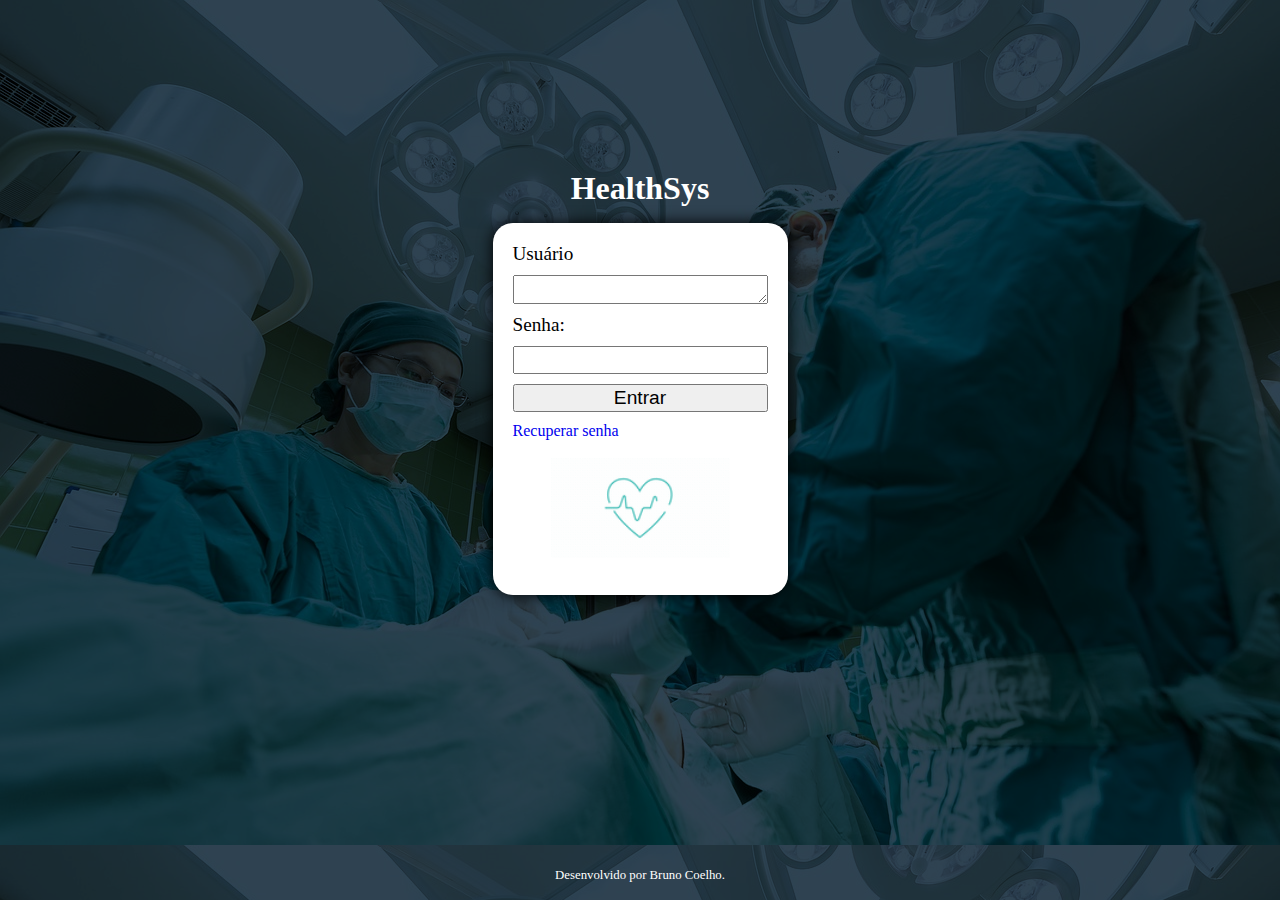
<file: index.html>
<!DOCTYPE html>
<html lang="pt-br">
<head>
    <meta charset="UTF-8">
    <meta http-equiv="X-UA-Compatible" content="IE=edge">
    <meta name="viewport" content="width=device-width, initial-scale=1.0">
    <title>HealthSys_login</title>
    <link rel="stylesheet" href="login_screen.css">
</head>
<body>
    <div class="login-container">
        <header>
            <h1>HealthSys</h1>
        </header>

        <form>
            <label for="nome_usuario">Usuário</label>
            <textarea name="usuario" id="nome_usuario" cols="1" rows="1"></textarea>

            <label for="senha_usuario">Senha:</label>
            <input type="password" name="senha" id="senha_usuario"></input>

            <input type="submit" value="Entrar">

            <a href="#">Recuperar senha</a>

            <div id="gif"></div>
        </form>

        <footer>Desenvolvido por Bruno Coelho.</footer>
    </div>

    <script src="https://code.jquery.com/jquery-3.6.0.min.js"></script>
    <script src="login_screen.js"></script>
</body>
</html>
</file>
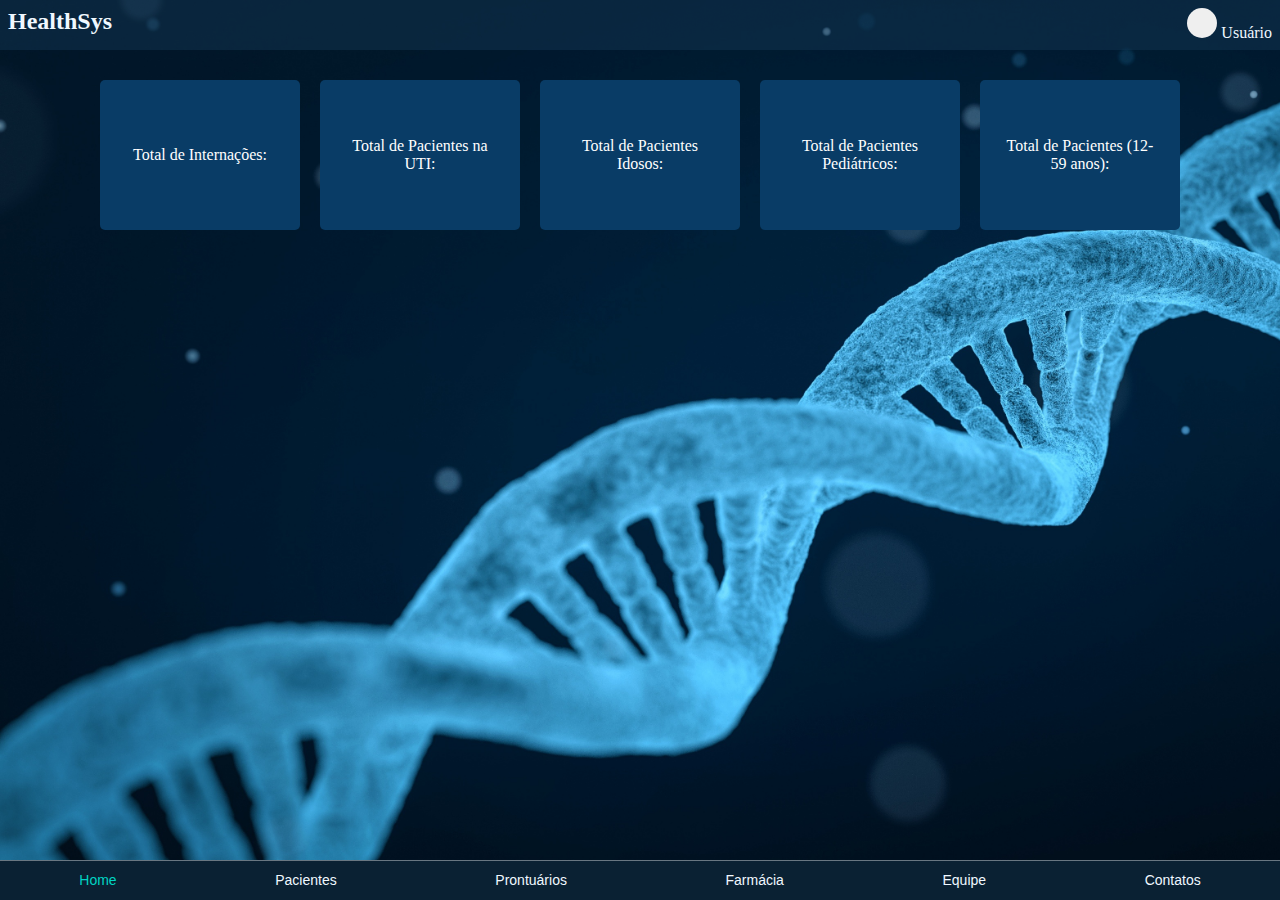
<file: healthsys.html>
<!DOCTYPE html>
<html lang="pt-br">
<head>
    <meta charset="UTF-8">
    <meta http-equiv="X-UA-Compatible" content="IE=edge">
    <meta name="viewport" content="width=device-width, initial-scale=1.0">
    <link rel="stylesheet" href="style.css">
    <link rel="stylesheet" href="https://cdnjs.cloudflare.com/ajax/libs/font-awesome/6.4.0/css/all.min.css" integrity="sha512-iecdLmaskl7CVkqkXNQ/ZH/XLlvWZOJyj7Yy7tcenmpD1ypASozpmT/E0iPtmFIB46ZmdtAc9eNBvH0H/ZpiBw==" crossorigin="anonymous" referrerpolicy="no-referrer" />
    <title>HealthSys</title>
</head>
<body>
    <div id="loading-overlay">
        <div class="spinner"></div>
        <h2>Carregando...</h2>
    </div>

    <div class="container" id="content">
    
        <main>
            <header id="cabecalho">
                <h2>HealthSys</h2>
                <div class="usuario">
                    <button id="user">
                        <i class="fa-solid fa-user"></i>
                    </button>
                    <span>Usuário</span>
                </div>
                <nav id="menu_usuario">
                    <ul>
                        <li class="perfil">Perfil</li>
                        <li class="configuracoes">Configurações</li>
                        <li class="sair" id="sair">Sair</li>
                    </ul>
                </nav>
            </header>
        
            <section id="exibicao">

                <section class="estatisticas" id="dadosHospital">
                    <div class="bloco">
                        <i class="fas fa-procedures"></i>
                        <span>Total de Internações:</span>
                    </div>
                    <div class="bloco">
                        <i class="fas fa-bed"></i>
                        <span>Total de Pacientes na UTI:</span>
                    </div>
                    <div class="bloco">
                        <i class="fas fa-user"></i>
                        <span>Total de Pacientes Idosos:</span>
                    </div>
                    <div class="bloco">
                        <i class="fas fa-child"></i>
                        <span>Total de Pacientes Pediátricos:</span>
                    </div>
                    <div class="bloco">
                        <i class="fas fa-users"></i>
                        <span>Total de Pacientes (12-59 anos):</span>
                    </div>
                </section>

                <section id="perfil_user">
                    <i class="fa-solid fa-xmark" id="fechar"></i>
                    <i class="fa-solid fa-marker" id="editar"></i>
                    <div id="container_user">
                        <div class="user_info">
                          <div class="user_photo">
                            <img src="img/foto_user_exemplo.jpg" alt="Foto do Usuário">
                          </div>
                          <div class="user_details">
                            <h3>Nome Completo</h3>
                            <p><i class="fas fa-envelope"></i> email@example.com</p>
                            <p><i class="fas fa-phone"></i> (XX) XXXX-XXXX</p>
                            <p><i class="fas fa-id-card"></i> Matrícula: XXXXXXX</p>
                            <p><i class="fas fa-briefcase"></i> Ocupação: Cargo/Ocupação</p>
                          </div>
                        </div>
                    </div>
                </section>

                <section id="dadosPacientes">
                    <div id="pesquisa">
                        <label for="pesquisarNome">Nome:</label>
                        <input type="text" placeholder="Pesquisar por nome.">
                        <button>Pesquisar</button>
                    </div>

                    <div id="listaDePacientes">
                        <header>
                            <div>
                                <h2>Lista de Pacientes</h2>
                            </div>
                            <div class="transfer">
                                <button title="Transferir paciente" id="transfer_btn">
                                    <i class="fa-solid fa-truck-medical"></i>
                                </button>
                                <button title="Lista de transferidos" id="lista_transfer_btn">
                                    <i class="fa-solid fa-table-list"></i>
                                </button>
                            </div>
                        </header>
                        <table>
                            <ul>
                                <li class="nome">Nome:</li>
                                <li class="CPF">CPF:</li>
                                <li class="contato" title="Contato do responsável">Contato:</li>
                            </ul>
                        </table>

                        <tbody></tbody>
                    </div>
                </section>

                <section id="form_transfer">
                    <i class="fa-solid fa-xmark" id="fechar_transfer"></i>
                    <div class="form_content_transfer">
                        <h2>Transferir paciente</h2>
                        <form>
                            <div>
                                <label for="nome_paciente">Nome do paciente:</label>
                                <textarea name="nome_do_paciente" id="nome_paciente" cols="1" rows="1"></textarea>

                                <label for="numero_do_paciente">N°. de registro:</label>
                                <textarea name="numero" id="numero_do_paciente" cols="1" rows="1"></textarea>
                            </div>
                                
                            <div>
                                <label for="local_saida">De:</label>
                                <textarea name="local_de_saida" id="local_saida" cols="1" rows="1" placeholder="Local de saída."></textarea>

                                <label for="destino">Para:</label>
                                <textarea name="local_de_destino" id="destino" cols="1" rows="1" placeholder="Local de destino"></textarea>
                            </div>

                           <div>
                                <input type="submit" value="Transferir">
                                <input type="reset" value="Cancelar">
                           </div>
                        </form>
                    </div>
                </section>

                <section id="lista_transfer">
                    <i class="fa-solid fa-xmark" id="fechar_lista_transfer"></i>
                    <div class="content_lista_transfer">
                        <h2>Lista de pacientes transferidos</h2>
                        <ul>
                            <li>N°.:</li>
                            <li>Nome:</li>
                            <li>Destino:</li>
                        </ul>

                        <tbody></tbody>
                    </div>
                </section>

                <section id="dadosProntuario">
                    <header id="cabecaProntuario">
                        <div>
                            <h2>Novo Prontuário</h2>
                        </div>

                        <div id="btn_lista_pront">
                            <button>
                                <i class="fa-solid fa-book"></i>
                                Lista
                            </button>
                        </div>
                    </header>

                    <form action="#" method="POST">
                        <header id="dadosDeEntrada">
                            <section>
                                <div id="nome_cadastro">
                                    <label for="nome">Nome:</label>
                                    <input type="text" id="nome" name="nome" required>    
                                </div>

                                <div id="rgCpf">
                                    <div id="numeroRg">
                                        <label for="rg">RG:</label>
                                        <input type="number" id="rg">
                                    </div>
                                    <div id="numeroCpf">
                                        <label for="cpf">CPF:</label>
                                        <input type="number" id="cpf">
                                    </div>
                                </div>
                            
                                <div id="datasGenero">
                                    <div>
                                        <label for="data_nascimento">Nascimento:</label>
                                        <input type="date" id="data_nascimento" name="data_nascimento" required>
                                    </div>

                                    <div>
                                        <label for="data_entrada">Entrada do paciente:</label>
                                        <input type="date" id="data_entrada" name="data_entrada" required>
                                    </div>
                                    <!--div de gênero adicionada aqui por questões estéticas-->
                                    <div id="genero">
                                        <label for="sexo">Sexo:</label>
                                        <ul id="sexo">
                                            <li>
                                                <input type="checkbox" id="masculino" name="genero" value="masculino">
                                                <label for="masculino">M</label>
                                            </li>
                                            <li>
                                                <input type="checkbox" id="feminino" name="genero" value="feminino">
                                                <label for="feminino">F</label>
                                            </li>
                                            <li>
                                                <input type="checkbox" id="outro" name="genero" value="outro">
                                                <label for="outro">Outro</label>
                                            </li>
                                        </ul>
                                    </div>
                                </div>

                            </section>
                        </header>

                        <section>
                            <label for="nomeDoPai">Nome do pai:</label>
                            <input type="text" id="nomeDoPai" name="nomeDoPai" placeholder="Nome de algum responsável." required>

                            <label for="nomeDaMae">Nome da mãe:</label>
                            <input type="text" id="nomeDaMae" name="nomeDaMae" placeholder="Nome de algum responsável." required>
                        </section>
                    
                        <label for="endereco">Endereço:</label>
                        <input type="text" id="endereco" name="endereco" placeholder="Rua, n°, bairro, cidade, estado." required>
                    
                        <section id="telefones">
                            <div>
                                <label for="telefone">Telefone 1:</label>
                                <input type="number" id="telefone1" name="telefone" required>
                            </div>
                        
                            <div>
                                <label for="telefone2">Telefone 2:</label>
                                <input type="number" id="telefone2" name="telefone2" required>
                            </div>
                        </section>
                    
                        <label for="historico_medico">Histórico Médico:</label>
                        <textarea id="historico_medico" name="historico_medico" placeholder="Doenças crônicas, histórico familiar, cirurgias anteriores, alergias, MEDICAMENTOS(se ja utiliza algum), hospitalizações, observações adicionar, etc." required></textarea>
                    
                        <label for="exames_fisicos" title="Preencha caso um exame recente seja apresentado.">Exames Físicos:</label>
                        <textarea id="exames_fisicos" name="exames_fisicos" placeholder="Caso não seja apresentado um exame recente, essa parte deverá ser preenchida pelo médico." required></textarea>
                    
                        <label for="diagnosticos">Diagnósticos:</label>
                        <textarea id="diagnosticos" name="diagnosticos" placeholder="A ser preenchido pelo médico." required></textarea>
                    
                        <label for="tratamento">Plano de Tratamento:</label>
                        <textarea id="tratamento" name="tratamento" placeholder="A ser preenchido pelo médico." required></textarea>
                    
                        <label for="evolucao_clinica">Evolução Clínica:</label>
                        <textarea id="evolucao_clinica" name="evolucao_clinica" placeholder="A ser preenchido por médico ou enfermeiro." required></textarea>
                    
                        <label for="comunicacoes">Comunicações:</label>
                        <textarea id="comunicacoes" name="comunicacoes" placeholder="Orientações fornecidas ao paciente. Deve ser preenchido pelo médico." required></textarea>

                        <div id="botoesAcaoPront">
                            <input type="submit" value="Enviar">
                            <input type="reset" value="Limpar dados">
                        </div>
                      </form>
                </section>

                <section id="dadosFarmacia">
                    <div class="farmacia">
                        <form action="/registrar_medicamento" method="post">
                          <h2>Registro de Medicamentos</h2>
                          <div class="medicamento">
                                <label for="nome">Nome do Medicamento:</label>
                                <input type="text" id="nome" name="nome" required>
                          </div>
                    
                          <div class="medicamento">
                                <label for="descricao">Descrição:</label>
                                <textarea id="descricao" name="descricao" rows="3"></textarea>
                          </div>
                    
                          <div class="medicamento">
                                <label for="dosagem">Dosagem:</label>
                                <input type="text" id="dosagem" name="dosagem">
                          </div>
                    
                          <div class="medicamento">
                                <label for="fabricante">Fabricante:</label>
                                <input type="text" id="fabricante" name="fabricante">
                          </div>
                    
                          <input type="submit" value="Registrar Medicamento">
                        </form>

                        <section class="pesquisa_medicamento">
                            <h3>Pesquisar medicamento</h3>
                            <label for="pesquisarMedicamento">
                                Nome do medicamento:
                            </label>
                            <input type="text" placeholder="Azitromicina, paracetamol, morfina, etc.">
                            <input type="submit" value="pesquisar">
                        </section>

                        <section class="mais_farmacia">
                            <h3>Mais opções</h3>
                            <ul>
                                <li id="lab">
                                    <button>
                                        Laboratório
                                    </button>
                                </li>
                                <li id="stq">
                                    <button>
                                        Estoque
                                    </button>
                                </li>
                                <li id="rct">
                                    <button>
                                        Receitas
                                    </button>
                                </li>
                                <li id="alerta_paciente">
                                    <button>
                                        Alertar paciente
                                    </button>
                                </li>
                                <li id="historico_medicamentos">
                                    <button>
                                        Histórico
                                    </button>
                                </li>
                            </ul>
                        </section>
                    </div>
                </section>

                <section id="dados_equipe">
                    <header>
                        <h2>Nossa equipe</h2>
                        <button id="add_usuario">
                            <i class="fa-solid fa-user-plus"></i>
                        </button>
                    </header>
                    <br>
                    <table class="tabela">
                        <ul>
                            <li class="nome">Nome:</li>
                            <li class="contato">Contato:</li>
                            <li class="Função">Função:</li>
                        </ul>
                    </table>

                    <tbody></tbody>
                </section>

                <section id="acesso_equipe">
                    <i class="fa-solid fa-xmark" id="fechar_acesso_equipe"></i>
                    <div class="content_acesso_equipe">
                        <p>Informe suas credenciais.</p>
                        <form>
                            <label for="numero_credencial">Número credenciado:</label>
                            <textarea name="" id="numero_credencial" cols="1" rows="1"></textarea>

                            <label for="senha_credencial">Senha:</label>
                            <textarea name="" id="senha_credencial" cols="1" rows="1"></textarea>

                            <div>
                                <input type="submit" value="Entrar">
                            </div>
                        </form>
                    </div>
                </section>

                <section id="dados_contatos">
                    <div class="container_contatos">
                        <h2>Contatos</h2>
                    
                        <div class="departamento">
                          <h3>Departamento de Recursos Humanos</h3>
                          <ul>
                            <li><i class="fas fa-phone"></i> Telefone: (XX) XXXX-XXXX</li>
                            <li><i class="fas fa-envelope"></i> E-mail: rh@hospital.com</li>
                            <li><i class="fas fa-map-marker-alt"></i> Endereço: Rua do Hospital, 123, Cidade, Estado</li>
                          </ul>
                        </div>
                        
                        <div class="departamento">
                          <h3>Departamento Financeiro</h3>
                          <ul>
                            <li><i class="fas fa-phone"></i> Telefone: (XX) XXXX-XXXX</li>
                            <li><i class="fas fa-envelope"></i> E-mail: financeiro@hospital.com</li>
                            <li><i class="fas fa-map-marker-alt"></i> Endereço: Rua do Hospital, 123, Cidade, Estado</li>
                          </ul>
                        </div>
                        
                        <div class="departamento">
                          <h3>Departamento de Tecnologia da Informação</h3>
                          <ul>
                            <li><i class="fas fa-phone"></i> Telefone: (XX) XXXX-XXXX</li>
                            <li><i class="fas fa-envelope"></i> E-mail: ti@hospital.com</li>
                            <li><i class="fas fa-map-marker-alt"></i> Endereço: Rua do Hospital, 123, Cidade, Estado</li>
                          </ul>
                        </div>
                        
                        <div class="medicos">
                          <h3>Diretório Médico</h3>
                          <ul>
                            <li><i class="fas fa-user-md"></i> Dr. João Silva - Cardiologia</li>
                            <li><i class="fas fa-user-md"></i> Dra. Maria Santos - Pediatria</li>
                            <li><i class="fas fa-user-md"></i> Dr. Carlos Oliveira - Ortopedia</li>
                          </ul>
                        </div>
                    </div>
                </section>                

            </section> 
        </main>

        <nav>
            <ul class="menu">
                <li>
                    <button id="home">
                        <i class="fa-solid fa-house active"></i>
                        <span class="active">Home</span>
                    </button>
                </li>
                <li>
                    <button id="pacientes">
                        <i class="fa-solid fa-hospital-user"></i>
                        <span>Pacientes</span>
                    </button>
                </li>
                <li>
                    <button id="prontuarios">
                        <i class="fa-regular fa-clipboard"></i>
                        <span>Prontuários</span>
                    </button>
                </li>
                <li>
                    <button id="farmacia">
                        <i class="fa-solid fa-prescription-bottle-medical"></i>
                        <span>Farmácia</span>
                    </button>
                </li>
                <li>
                    <button id="equipe">
                        <i class="fa-solid fa-people-group"></i>
                        <span>Equipe</span>
                    </button>
                </li>
                <li>
                    <button id="contatos">
                        <i class="fa-solid fa-mobile-screen-button"></i>
                        <span>Contatos</span>
                    </button>
                </li>
            </ul>
        </nav>

    </div>

    <script src="./script.js"></script>
</body>
</html>
</file>
<file: login_screen.css>
* {
    margin: 0;
    bottom: 0;
    box-sizing: border-box;
}

body {
    background-color:rgba(10, 33, 51, 0.849);
    background-image: url(./img/bg_login.jpg);
    background-blend-mode: multiply;
    background-size: cover;
}

.login-container {
    
    width: 100%;
    height: 100vh;

    display: flex;
    flex-direction: column;
    justify-content: center;
    align-items: center;

}

h1 {
    color: white;
    width: 100%;

    padding-bottom: 1rem;
}


form {
    background-color: #fff;
    box-shadow: 0 0 15px black;

    border-radius: 20px;

    max-width: 450px;
    height: auto;

    display: flex;
    flex-direction: column;

    padding: 20px;
}

label, textarea, input, section {
    margin-bottom: 10px;

    font-size: 1.2rem;
}

a {
    text-decoration: none;
}

form div {
    width: 100%;
    height: 10vh;
    text-align: center;

    background-image: url(./img/login_img.gif);
    background-repeat: no-repeat;
    background-size: cover;
    background-position: center;
    background-size: 70%;
}

footer {
    position: absolute;
    bottom: 10px;
    left: 50%;
    transform: translate(-50%, -50%);
    color: #fff;
}

@media (max-width:720pc) {
    .login-container {   
        height: 85vh;
    }

    form div {
        height: 15vh;
    }

    footer {
        width: 100%;

        text-align: center;

        font-size: 0.8rem;
    }
}
</file>
<file: style.css>
/* Reset de estilos para evitar comportamentos indesejados */
* {
    margin: 0;
    padding: 0;
    box-sizing: border-box;
}

body {
    width: 100%;
    height: 100%;

    margin: 0;

    background-image: url(./img/bg\(01\).jpg);
    background-size: cover;
    background-repeat: no-repeat;
}

/*loading*/
#loading-overlay {
  position: fixed;
  top: 0;
  left: 0;
  width: 100%;
  height: 100%;
  background-color: rgba(0, 0, 0, 0.7);
  display: flex;
  flex-direction: column;
  justify-content: center;
  align-items: center;
  z-index: 9999;
}

.spinner {
  width: 50px;
  height: 50px;
  border: 5px solid #fff;
  border-top-color: #3498db;
  border-radius: 50%;
  animation: spin 1s ease-in-out infinite;
}

@keyframes spin {
  0% { transform: rotate(0deg); }
  100% { transform: rotate(360deg); }
}

#loading-overlay h2 {
  color: #fff;
  margin-top: 20px;
}

/*container*/
.container {
    width: 100%;
    height: 100vh;

    display: flex;
    flex-direction: column;

    overflow: hidden;

}

/*PERFIL*/
#perfil_user {
    position: fixed;
    z-index: 9999;
    top: 45%;
    left: 49%;
    transform: translate(-50%, -50%);
    display: none;
    justify-content: center;
    align-items: center;
}

#perfil_user #fechar {
    position: absolute;
    bottom: -20px;

    color:black;
    background-color: #fff;

    cursor: pointer;

    width: 1rem;
    height: 1rem;

    text-align: center;

    font-size: 1rem;
}

#perfil_user #editar {
    position: absolute;
    right: 6%;
    bottom: 15%;
    cursor: pointer;
}

#container_user {
  background-color:rgb(255, 255, 255);
  border-radius: 8px;
  padding: 20px;
  border: 10px solid rgb(10, 33, 51);
  box-shadow: 0 0 10px black;
  align-items: center;
  gap: 20px;
  width: 60vh;
}

.user_info {
    width: 100%;
    display: flex;
}

.user_info div {
    flex: 1;
}

.user_photo img {
  width: 120px;
  height: 150px;
  border-radius: 5%;
  object-fit: cover;
}

.user_details h3 {
  margin: 0;
  font-size: 18px;
}

.user_details p {
  margin: 5px 0;
  font-size: 14px;
}

.user_details p i {
  margin-right: 10px;
}


/* MENU */
nav {
    background-color:rgb(10, 33, 51);
    height: 2.5rem;
    position: absolute;
    bottom: 0;
    width: 100%;
    border-top: 1px solid #ffffff63;
}

.menu {
    list-style-type: none;
    display: flex;
    flex-direction: row;
    justify-content: space-around;
    
}

.menu li {
    margin: 10px;
}

.menu button {
    background-color: none;
    background-color: transparent;
    border: none;
    color: aliceblue;
    font-size: 14px;
    cursor: pointer;
}

.menu button i.active,
.menu button span.active {
    color: rgb(1, 212, 195); 
}


/*MAIN*/
main {
    width: 100%;

    height: calc(100% - 2.5rem);

    top: 0;

    position: absolute;

    display: flex;
    flex-direction: column;
}

/*HEADER*/
#cabecalho {
    background-color:rgba(21, 57, 87, 0.432);
    color: rgb(240, 248, 255);

    padding: 8px;

    display: flex;
    justify-content: space-between;
}

.usuario {
    cursor: pointer;
}

#user {
    border-radius: 50%;
    width: 30px;
    height: 30px;
    border: none;
}

#menu_usuario {
    position: absolute;
    display: none;
    z-index: 9999;
    top: 46px;
    right: 0;
    width: 120px;
    height: 80px;
    border: none;
    padding: 5px;
}

#menu_usuario ul {
    list-style: none;
}

#menu_usuario ul li {
    margin-bottom: 5px;
    cursor: pointer;
}

#menu_usuario li:hover {
    background-color: rgba(169, 169, 169, 0.514);
}

/*EXIBIÇÃO*/
#exibicao {
    overflow: auto;
}

#exibicao::-webkit-scrollbar {
    width: 10px;
    background-color:rgba(21, 57, 87, 0.397);
}

#exibicao::-webkit-scrollbar-thumb {
    background-color:rgb(21, 57, 87);
}

/* ESTATÍSTICAS */
#dadosHospital {
    width: 100%;
    display: flex;
    flex-wrap: wrap;
    justify-content: center;
    padding: 20px;
}

.bloco {
    display: flex;
    flex-direction: column;
    justify-content: center;
    width: 200px;
    height: 150px;
    padding: 20px;
    text-align: center;
    margin: 10px;
    background-color:rgb(9, 60, 102);
    color: white;
    border-radius: 5px;
}

.bloco i {
    font-size: 24px;
    margin-bottom: 10px;
}

.bloco span {
    display: block;
    margin-bottom: 10px;
}

/*DADOS DOS PACIENTES*/
#dadosPacientes {
    width: 100%;
    padding: 20px;
    color: aliceblue;
    display: none;
    flex-direction: column;
}

#pesquisa {
    display: flex;

    width: 100%;
}

#pesquisa label {

    margin-right: 5px;

    font-size: 1.5rem;
}

#pesquisa input {
    width: 90%;

    border-radius: 4px;
    border: none;

    margin-right: 3px;
    padding: 3px;

    font-size: 1rem;
}

#pesquisa button {
    font-size: 1rem;

    height: 1.7rem;

    padding: 0.3rem;

    cursor: pointer;

    border-radius: 5px;
}

#pesquisa, #listaDePacientes {
    width: 100%;
    box-sizing: border-box;
}


#listaDePacientes {
    margin-top: 50px;
}

#listaDePacientes header {
    width: 100%;
    display: flex;
}

#listaDePacientes header div {
    flex: 1;
}

.transfer {
    text-align: right;
}

.transfer button {
    font-size: 18px;

    padding: 3px;

    border-radius: 4px;
    border: none;

    margin-right: 10px;

    transition: 0.2s;

    background-color: transparent;
    color: aliceblue;

    cursor: pointer;
}

#listaDePacientes ul {
    margin-top: 15px;
    width: 100%;
    background-color:rgb(9, 60, 102);
    display: flex;
    list-style: none;
    font-size: 14px;
}

#listaDePacientes li {
    text-align: center;
    border: 1px solid rgba(255, 255, 255, 0.411);
    padding: 5px;
    flex: 1;
}

/*transferir*/
#form_transfer {
    position: absolute;
    display: none;
    justify-content: center;
    z-index: 9999;
    top: 50%;
    left: 50%;
    transform: translate(-50%, -50%);
}

#form_transfer i {
    position: fixed;

    bottom: -20px;

    cursor: pointer;

    background-color: #fff;

    width: 1rem;
    height: 1rem;

    font-size: 1rem;

    text-align: center;
}

.form_content_transfer {
    background-color:#fff;
    box-shadow: 0 0 10px;
    padding: 10px;
    border-radius: 10px;
    width: 340px;
}

/*lista de transferidos*/
#lista_transfer {
    position: absolute;
    z-index: 9999;
    top: 50%;
    left: 50%;
    transform: translate(-50%, -50%);
    display: none;
    justify-content: center;
}

#lista_transfer i {
    position: absolute;
    bottom: -20px;
    cursor: pointer;

    background-color: #fff;

    width: 1rem;
    height: 1rem;

    font-size: 1rem;

    text-align: center;
}

.content_lista_transfer {
    background-color: rgb(3, 29, 51);
    color: #fff;
    padding: 10px;
    width: 80vh;
    height: 80vh;
    overflow: auto;
    border: 0.5px solid white;
}

#lista_transfer ul {
    display: flex;
    list-style: none;
    margin-top: 20px;
}

#lista_transfer li {
    flex: 1;
    text-align: center;
    border: 1px solid white;
    padding: 3px;
}

/*DADOS PRONTURÁRIOS*/
#dadosProntuario {
    display: none;
}

#dadosProntuario header {
    width: 100%;
    display: flex;
    justify-content: space-between;
    padding: 10px;
    color: aliceblue;
}

#dadosProntuario header div {
    flex: 1;
}

#dadosProntuario header button {
    font-size: 1.3rem;
    background-color: transparent;
    border: none;
    color: aliceblue;
    cursor: pointer;
}

#btn_lista_pront {
    text-align: right;
}

#dadosProntuario form {
    width: 100%;


    padding: 20px;

    border-top: 1px solid #ccc;
    color: aliceblue;
    background-color:rgb(9, 60, 102);
}

#dadosProntuario section{
    width: 100%;

    display: flex;
    flex-direction: column;
    flex-wrap: wrap;
}

#dadosProntuario  input[type="text"], textarea {
    width: 100%;
    padding: 8px;
    border: 1px solid #ccc;
    border-radius: 4px;
    box-sizing: border-box;
    font-size: 14px;
    margin-bottom: 10px;
}

#dadosProntuario  textarea {
    height: 100px;
}

#dadosDeEntrada {
    width: 100%;

    display: flex;
    flex-direction: column;

    padding: 0;
}

#dadosDeEntrada div {
    width: 100%;
}

#nome_cadastro {
    width: 100%;
}

#nome_cadastro label {
    width: 100%;
}

#rgCpf {
    width: 100%;

    display: flex;

    flex-wrap: wrap;
    margin-bottom: 20px;
}

#rgCpf div {
    width: 100%;

    text-align:left;
}

#rgCpf div input {
    width: 100%;
}

#numeroRg {
    margin-right: 1rem;
}

#datasGenero {
    width: 100%;

    display: flex;
    flex-direction: row;
    justify-content: space-between;

    margin-bottom: 1rem;

    border-bottom: #fff solid 2px;
}

#datasGenero div {
    margin-bottom: 0.8rem;
}

#genero {
    width: 100%;
    
    display: flex;
    flex-direction: row;
}

#genero ul {
    width: 50%;
    display: flex;
    list-style: none;
    justify-content: space-between;
}

#telefones {
    width: 100%;

    margin-top: 10px;

    padding-bottom: 1rem;
    margin-bottom: 1rem;

    border-bottom: 1px solid white;
}

#telefones div {
    margin-bottom: 0.7rem;
}

#botoesAcaoPront {
    margin-top: 2px;
    margin-bottom: 5px;
}

#botoesAcaoPront input {
    background-color:rgb(1, 22, 39);
    color: white;
    padding: 5px 10px;
    border: none;
    border-radius: 4px;
    cursor: pointer;
    font-size: 16px;
}

#botoesAcaoPront input:active {
    background-color:rgb(47, 126, 190);
}


/*FARMÁCIA*/
#dadosFarmacia {
    display: none;
}

.farmacia {
    background-color:rgb(9, 60, 102);
    height: auto;
    color: aliceblue;
    padding: 20px;
}

.farmacia form h2 {
    margin-bottom: 15px;
}

.medicamento {
    margin-bottom: 10px;
}

#dadosFarmacia label {
    font-weight: bold;
}

#dadosFarmacia input[type="text"],
select {
    width: 100%;
    padding: 8px;
    border: 1px solid #ccc;
    border-radius: 4px;
}

#dadosFarmacia input[type="submit"] {
    background-color:rgb(3, 29, 51);
    color: #fff;
    padding: 10px 20px;
    border: none;
    border-radius: 4px;
    cursor: pointer;
}

#dadosFarmacia input[type="submit"]:hover {
    background-color:rgb(41, 107, 161);
}

.pesquisa_medicamento {
    margin-top: 20px;
}

.pesquisa_medicamento label, input[type="text"] {
    margin-bottom: 10px;
}

.mais_farmacia {
    width: 100%;
    margin-top: 10px;
}

.mais_farmacia ul {
    width: 100%;
    display: flex;
    justify-content: space-between;
    list-style: none;
    text-align: center;
}

.mais_farmacia li {
    flex: 1;
    margin-top: 10px;
    margin-right: 5px;
    height: 60px;
    border-radius: 10px;
    display: flex;
    justify-content: center;
}

#lab {
    background-image: url(./img/lab.jpg);
    background-size: cover;
}

#stq {
    background-image: url(./img/estoque.jpg);
    background-size: cover;
}

#rct {
    background-image: url(./img/receita.jpg);
    background-size: cover;
}

#alerta_paciente {
    background-image: url(./img/alerta_remedios.jpg);
    background-size: cover;
}

#historico_medicamentos {
    background-image: url(./img/historico.jpg);
    background-size: cover;
}

.mais_farmacia button {
    width: 100%;
    border-radius: 5px;
    border: none;
    background-color:rgba(9, 60, 102, 0.493);
    color: aliceblue;
    padding: 3px;
    font-size: 14px;
    cursor: pointer;
}

/*EQUIPE*/
#dados_equipe {
    display: none;
    width: 100%;
    color: aliceblue;
    margin-top: 20px;
    padding: 10px;
}

#dados_equipe header {
    width: 100%;
    display: flex;
    justify-content: space-between;
}

#dados_equipe header button {
    background-color: transparent;
    border: none;
    color: aliceblue;
    font-size: 20px;
    cursor: pointer;
}

#dados_equipe ul {
    display: flex;
    list-style: none;
    background-color:rgb(9, 60, 102);
    font-size: 16px;
}

#dados_equipe li {
    flex: 1;
    display: flex;
    justify-content: center;
    border: 1px solid rgba(255, 255, 255, 0.384);
    padding: 3px;
}

/*adicionar membro da equipe*/
#acesso_equipe {
    display: none;
    justify-content: center;
    position: absolute;
    z-index: 9999;
    top: 50%;
    left: 50%;
    transform: translate(-50%, -50%);
}

#acesso_equipe i {
    position: absolute;
    bottom: -20px;
}

.content_acesso_equipe {
    background-color: rgb(10, 33, 51);
    box-shadow: 0 0 10px black;
    border-radius: 15px;
    padding: 10px;
    color: #fff;
}

.content_acesso_equipe form {
    margin-top: 20px;
}

.content_acesso_equipe textarea {
    margin-top: 10px;
}

.content_acesso_equipe input {
    font-size: 14px;
    margin-right: 10px;
    padding: 3px;
    border-radius: 4px;
    border: none;
    transition: 0.2s;
}

.content_acesso_equipe input:hover {
    background-color: rgb(47, 126, 190);
}

.content_acesso_equipe input:active {
    box-shadow: 0 0 8px black;
}


/*DADOS CONTATOS*/
#dados_contatos {
    display: none;
}

.container_contatos {
    height: auto;
    color:rgb(255, 255, 255);
    padding: 20px;
    background-color: rgba(3, 17, 29, 0.61);;
    font-family: sans-serif;
}

.container_contatos ul {
    list-style: none;
}

.container_contatos li {
    margin-bottom: 5px;
}

.container_contatos i {
    margin-right: 10px;
}

.departamento {
  margin-top: 10px;
}

.departamento ul {
    margin-top: 10px;
    padding: 10px;
}

.departamento ul li {
  color:aliceblue;
}

.departamento i {
    color: aqua;
}

.medicos ul {
    margin-top: 5px;
    padding: 10px 0 8px 10px;
}

.medicos ul li {
  color: aliceblue;
  font-weight: bold;
}

.medicos ul li i {
  color: #ff4d4d;
}


/*RESPONSIVIDADE*/
@media (max-width: 768px) {
    body {
        height: 90vh;
    }
    .container {
        height: 100%
    }

    nav {
        height: 3rem;
    }

    #exibicao::-webkit-scrollbar {
        width: 0;
        background-color:rgba(21, 57, 87, 0.397);
    }

    .menu span {
        display: none;
    }

    .menu i {
        display: block;
        font-size: 20px;
    }

    .menu {
        display: flex;
        flex-direction: row;
        justify-content: space-around;
    }

    .agendamentos .button {
        display: block;
    }

    .estatisticas .bloco {
        width: 100%;
    }

    #rgCpf {
        display: flex;
        flex-direction: column;

    }

    #datasGenero {

        flex-direction: column;

    }
    
    #rgCpf div {
        margin-bottom: 1rem;
    }

    #rgCpf input {
        background-color: #fff;

        font-size: 1.3rem;
    }

    #datasGenero div {
        display: flex;
        flex-direction: column;
    }

    #datasGenero input {
        background-color: #fff;
    }

    #telefones div  input{
        width: 100%;

        font-size: 1.3rem;

        border-radius: 5px;

        background-color: #fff;
    }    

    .content_lista_transfer {

        background-color: rgb(3, 29, 51);
        color: #fff;
        padding: 10px;
        width: 50vh;
        height: 65vh;
        overflow: auto;
        border: 0.5px solid white;
    }


}
</file>
